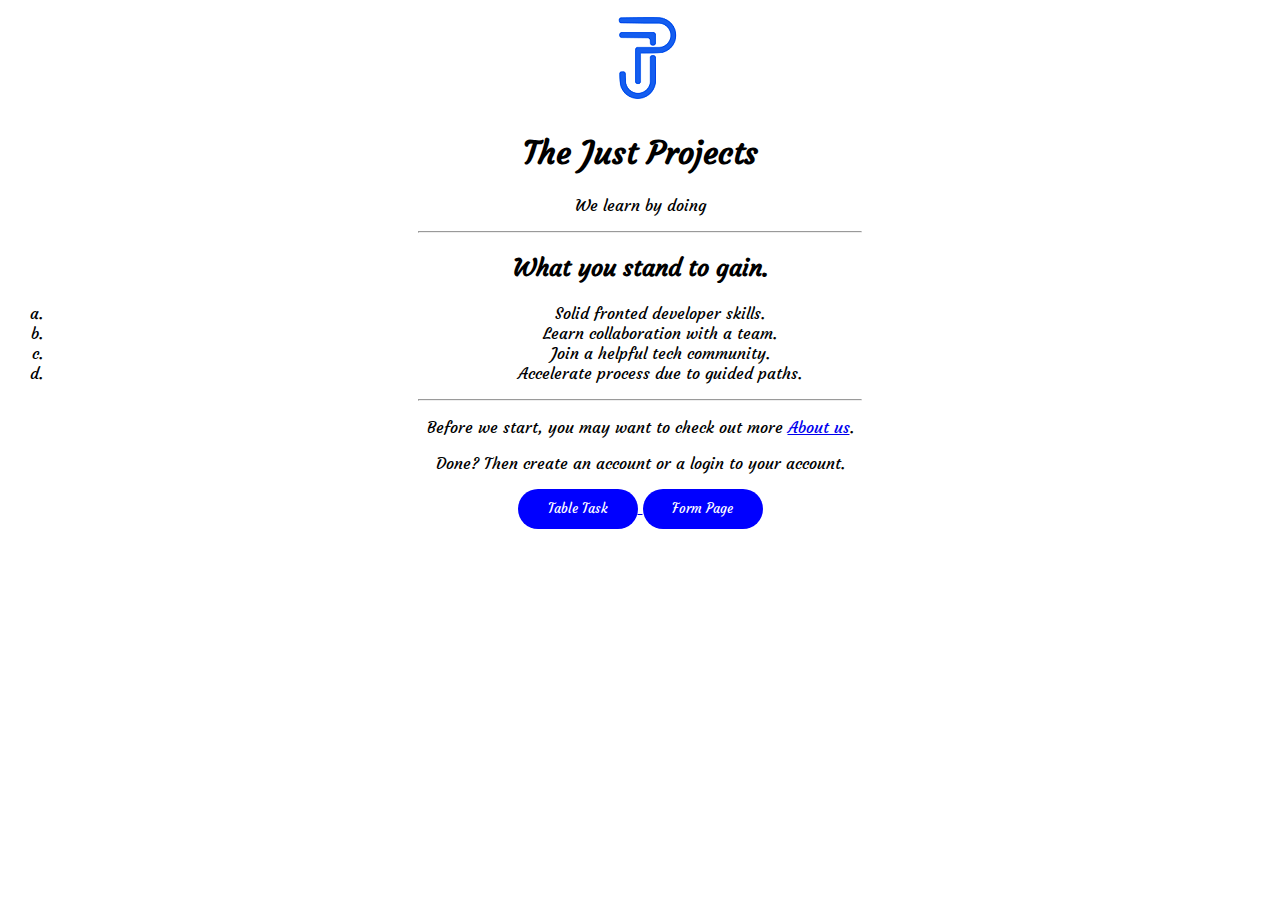
<file: index.html>
<!DOCTYPE html>
<html lang="en">

<head>
    <meta charset="UTF-8">
    <meta http-equiv="X-UA-Compatible" content="IE=edge">
    <meta name="viewport" content="width=device-width, initial-scale=1.0">
    <title>Homepage</title>
    <link rel="preconnect" href="https://fonts.googleapis.com">
    <link rel="preconnect" href="https://fonts.gstatic.com" crossorigin>
    <link href="https://fonts.googleapis.com/css2?family=Courgette&display=swap" rel="stylesheet">
    <link rel="stylesheet" href="style.css">
</head>
<link rel="shortcut icon" href="favicon.jpg" type="image/x-icon">
<style>
    * {
        font-family: 'Courgette', cursive;
    }
</style>

<body>
    <img src="tjp.png">
    <main>
        <h1>The Just Projects</h1>
        <p>We learn by doing</p>
        <hr>
        <h2>What you stand to gain.</h2>
        <p>
        <ol type="a">
            <li>Solid fronted developer skills.</li>
            <li>Learn collaboration with a team.</li>
            <li>Join a helpful tech community.</li>
            <li>Accelerate process due to guided paths.</li>
        </ol>
        </p>
        <hr>
        <p>Before we start, you may want to check out more <a href="about-us.html">About us</a>.</p>
        <p>Done? Then create an account or a login to your account.</p>
        <a href="table.html">
            <button>Table Task</button>
        </a>
        <a href="formpage.html">
            <button>Form Page</button>
        </a>
    </main>
</body>

</html>
</file>
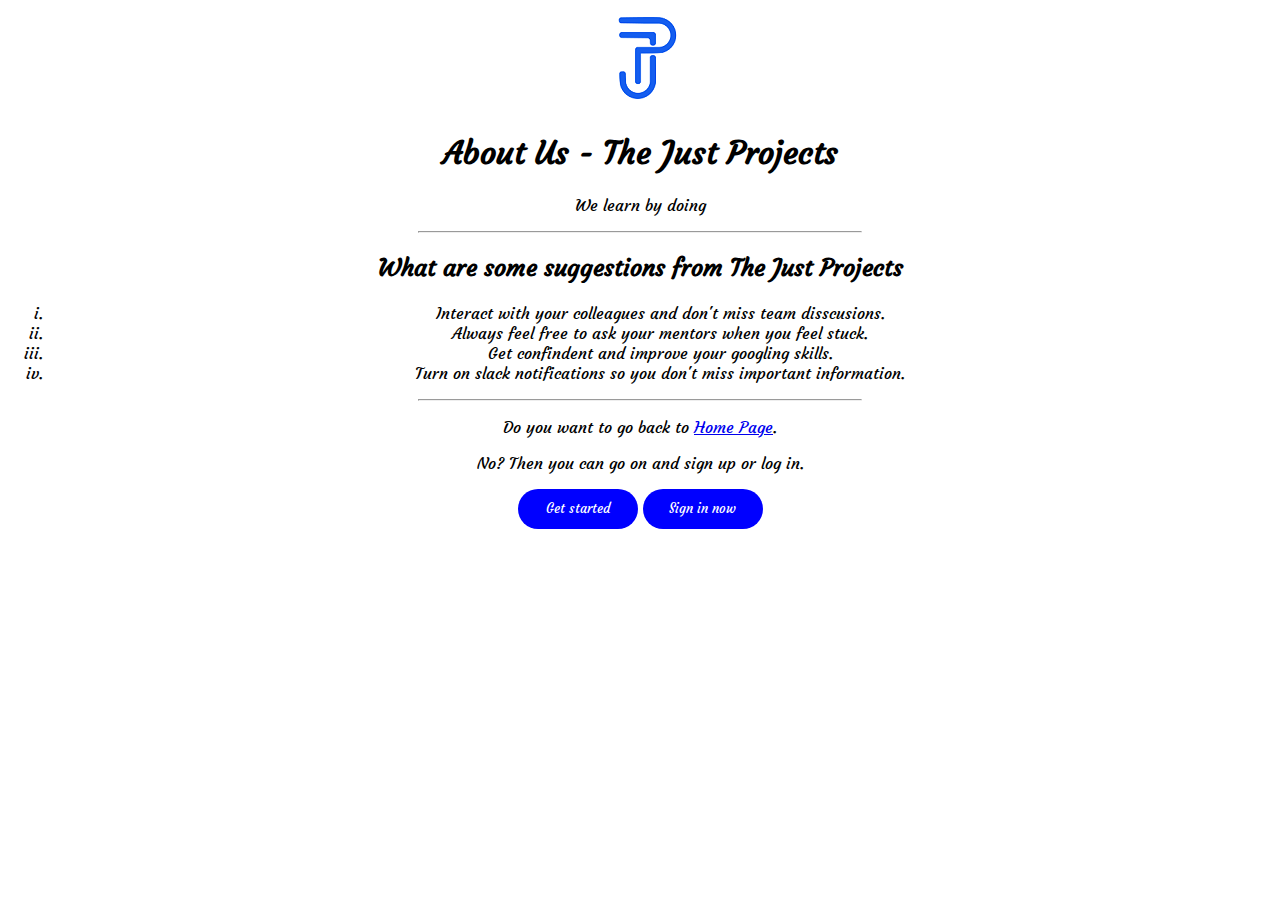
<file: about-us.html>
<!DOCTYPE html>
<html lang="en">

<head>
    <meta charset="UTF-8">
    <meta http-equiv="X-UA-Compatible" content="IE=edge">
    <meta name="viewport" content="width=device-width, initial-scale=1.0">
    <title>About Us</title>
    <link rel="preconnect" href="https://fonts.googleapis.com">
    <link rel="preconnect" href="https://fonts.gstatic.com" crossorigin>
    <link href="https://fonts.googleapis.com/css2?family=Courgette&display=swap" rel="stylesheet">
    <link rel="stylesheet" href="style.css">

</head>
<link rel="shortcut icon" href="favicon.jpg" type="image/x-icon">
<style>
    * {
        font-family: 'Courgette', cursive;
    }
</style>
</head>

<body>
    <img src="tjp.png">
    <main>
        <h1>About Us - The Just Projects</h1>
        <p>We learn by doing</p>
        <hr>
        <h2>What are some suggestions from The Just Projects</h2>

        <ol type="i">
            <li>Interact with your colleagues and don't miss team disscusions.</li>
            <li>Always feel free to ask your mentors when you feel stuck.</li>
            <li>Get confindent and improve your googling skills.</li>
            <li>Turn on slack notifications so you don't miss important information.</li>
        </ol>

        <hr>
        <p>Do you want to go back to <a href="index.html">Home Page</a>.</p>
        <p>No? Then you can go on and sign up or log in.</p>
        <button>Get started</button> <button>Sign in now</button>
    </main>
</body>

</html>
</file>
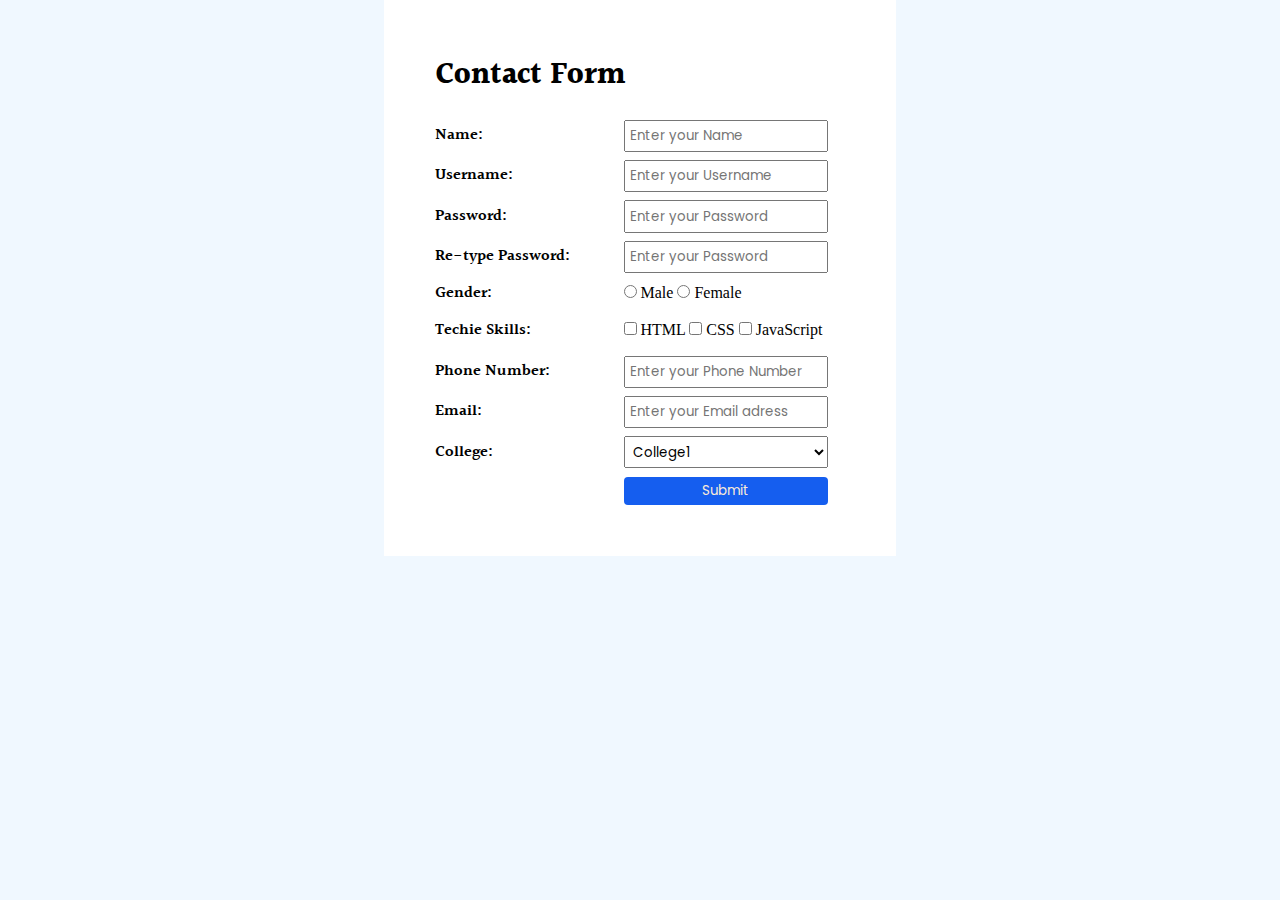
<file: formpage.html>
<!DOCTYPE html>
<html lang="en">

<head>
    <meta charset="UTF-8">
    <meta http-equiv="X-UA-Compatible" content="IE=edge">
    <meta name="viewport" content="width=device-width, initial-scale=1.0">
    <title>Form Page</title>
    <link rel="stylesheet" href="formstyle.css">
</head>

<body>

    <form action="" method="get">

        <h1>Contact Form</h1>

        <label for="name" class="left">Name: </label>
        <input type="text" id="name" placeholder="Enter your Name" class="right">


        <label for="username" class="left">Username:</label>
        <input type="text" id="username" placeholder="Enter your Username" class="right">

        <label for="password" class="left">Password:</label>
        <input type="password" id="password" placeholder="Enter your Password" class="right">

        <label for="password" class="left">Re-type Password:</label>
        <input type="password" id="password" placeholder="Enter your Password" class="right">

        <label for="gender" class="left">Gender:</label>
        <input type="radio" name="gender" id="male">
        <label for="male">Male</label>
        <input type="radio" name="gender" id="female">
        <label for="female">Female</label>

        <label for="skills" class="left">Techie Skills:</label>
        <input type="checkbox" id="html">
        <label for="html">HTML</label>
        <input type="checkbox" id="css">
        <label for="css">CSS</label>
        <input type="checkbox" id="javascript">
        <label for="javascript">JavaScript</label>

        <label for="phonenumber" class="left">Phone Number:</label>
        <input type="tel" id="phonenumber" placeholder="Enter your Phone Number" class="right">

        <label for="email" class="left">Email:</label>
        <input type="email" id="email" placeholder="Enter your Email adress" class="right">

        <label for="college" class="left">College:</label>

        <select name="college" id="college">
            <option value="college1">College1</option>
            <option value="college2">College2</option>
            <option value="college3">College3</option>
        </select>
        <label for="" class="left"></label>
        <button class="label-block">Submit</button>

    </form>

</body>

</html>
</file>
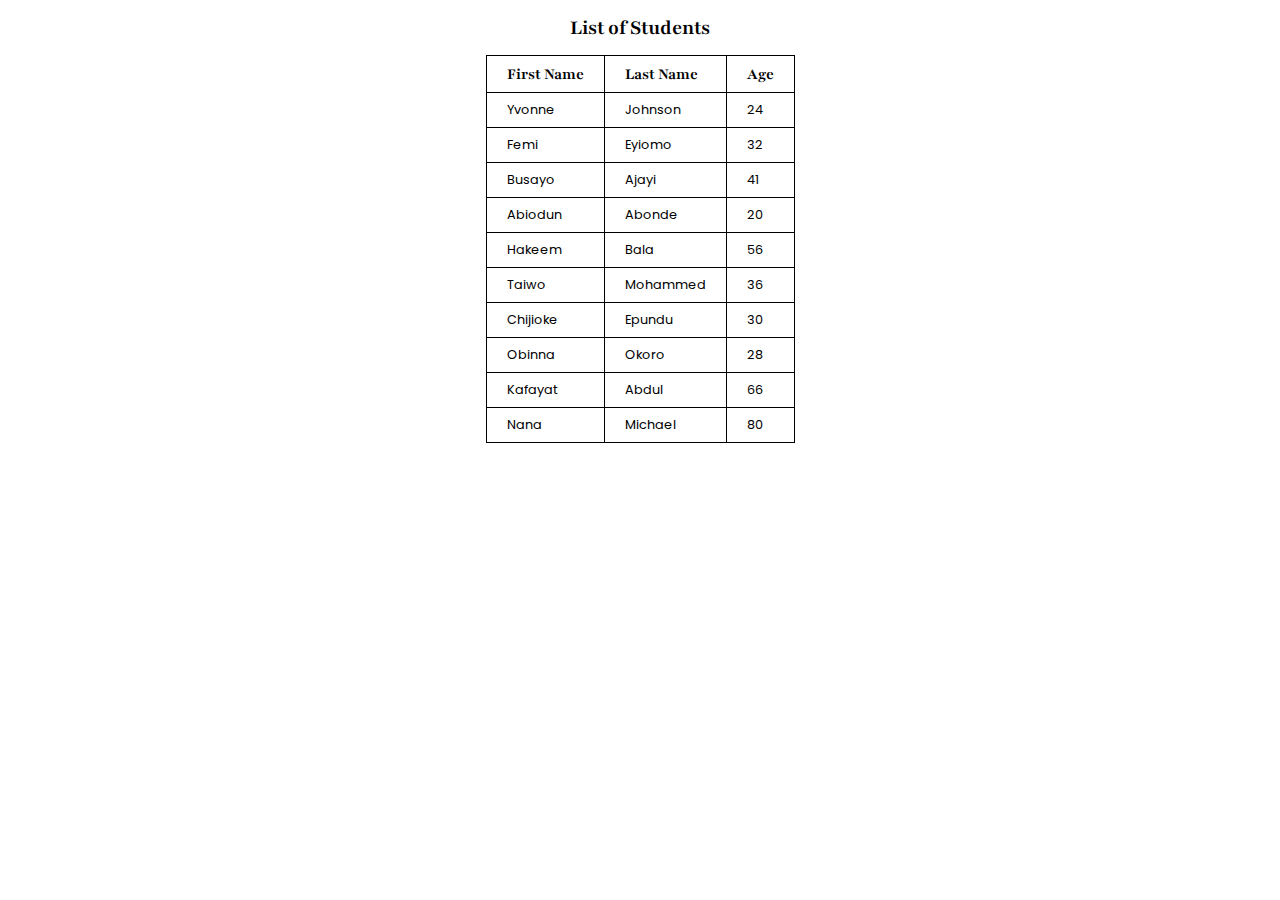
<file: table.html>
<!DOCTYPE html>
<html lang="en">

<head>
    <meta charset="UTF-8">
    <meta http-equiv="X-UA-Compatible" content="IE=edge">
    <meta name="viewport" content="width=device-width, initial-scale=1.0">
    <title>Document</title>
    <link rel="stylesheet" href="tablestyle.css">

</head>

<body>

    <h1>List of Students</h1>

    <table>

        <thead>
            <tr>
                <th>First Name</th>
                <th>Last Name</th>
                <th>Age</th>
            </tr>
        </thead>

        <tbody>
            <tr>
                <td>Yvonne</td>
                <td>Johnson</td>
                <td>24</td>
            </tr>

            <tr>
                <td>Femi</td>
                <td>Eyiomo</td>
                <td>32</td>
            </tr>

            <tr>
                <td>Busayo</td>
                <td>Ajayi</td>
                <td>41</td>
            </tr>

            <tr>
                <td>Abiodun</td>
                <td>Abonde</td>
                <td>20</td>
            </tr>

            <tr>
                <td>Hakeem</td>
                <td>Bala</td>
                <td>56</td>
            </tr>

            <tr>
                <td>Taiwo</td>
                <td>Mohammed</td>
                <td>36</td>
            </tr>

            <tr>
                <td>Chijioke</td>
                <td>Epundu</td>
                <td>30</td>
            </tr>

            <tr>
                <td>Obinna</td>
                <td>Okoro</td>
                <td>28</td>
            </tr>

            <tr>
                <td>Kafayat</td>
                <td>Abdul</td>
                <td>66</td>
            </tr>

            <tr>
                <td>Nana</td>
                <td>Michael</td>
                <td>80</td>
            </tr>
        </tbody>
        <tfoot></tfoot>
    </table>

</body>

</html>
</file>
<file: style.css>
body {
    text-align: center;
}

hr {
    width: 35%;
}

ol {
    text-align: center;
}

button {
    height: 40px;
    width: 120px;
    background-color: blue;
    color: white;
    border-radius: 50px;
    border-style: none;
    cursor: pointer;
}
</file>
<file: formstyle.css>
@import url('https://fonts.googleapis.com/css2?family=Halant:wght@400;600&family=Poppins:wght@300&display=swap');
@import url('https://fonts.googleapis.com/css2?family=Halant:wght@400;600&family=Poppins:wght@300;400&display=swap');

* {
    padding: 0;
    margin: 0;
    box-sizing: border-box;
    font-size: 16px;
}

body {
    background-color: aliceblue;

}

h1 {
    text-align: left;
    font-size: 30px;
    font-family: 'Halant', serif;
    margin-bottom: 5%;
}

form {
    width: 40%;
    margin: 0 auto;
    padding: 4%;
    background: #FFFFFF;
}

.left {
    width: 45%;
    display: inline-block;
    margin-bottom: 3%;
    font-weight: 600;
    font-family: 'Halant', serif;
}

button {
    border: none;
    background: #155EEF;
    border-radius: 4px;
    border-color: none;
    color: antiquewhite;
}

button,
select,
.right {
    width: 50%;
    padding: 1%;
    font-family: 'Poppins', sans-serif;
    font-size: smaller;
}
</file>
<file: tablestyle.css>
@import url('https://fonts.googleapis.com/css2?family=Playfair:wght@300&display=swap');
@import url('https://fonts.googleapis.com/css2?family=Poppins:wght@300&display=swap');

h1 {
    text-align: center;
    font-family: 'Playfair', serif;
    font-size: 170%;
    font-style: bold;

}

thead {
    font-family: 'Playfair', serif;
    font-size: 130%;
}

body {
   font-family: 'Poppins', sans-serif;
   font-size: 80%;
   text-align: left;
}

table {
    margin: auto;
}

table,
th,
td {
    border: 1px solid black;
    border-collapse: collapse;
    padding: 8px 20px;
}
</file>
